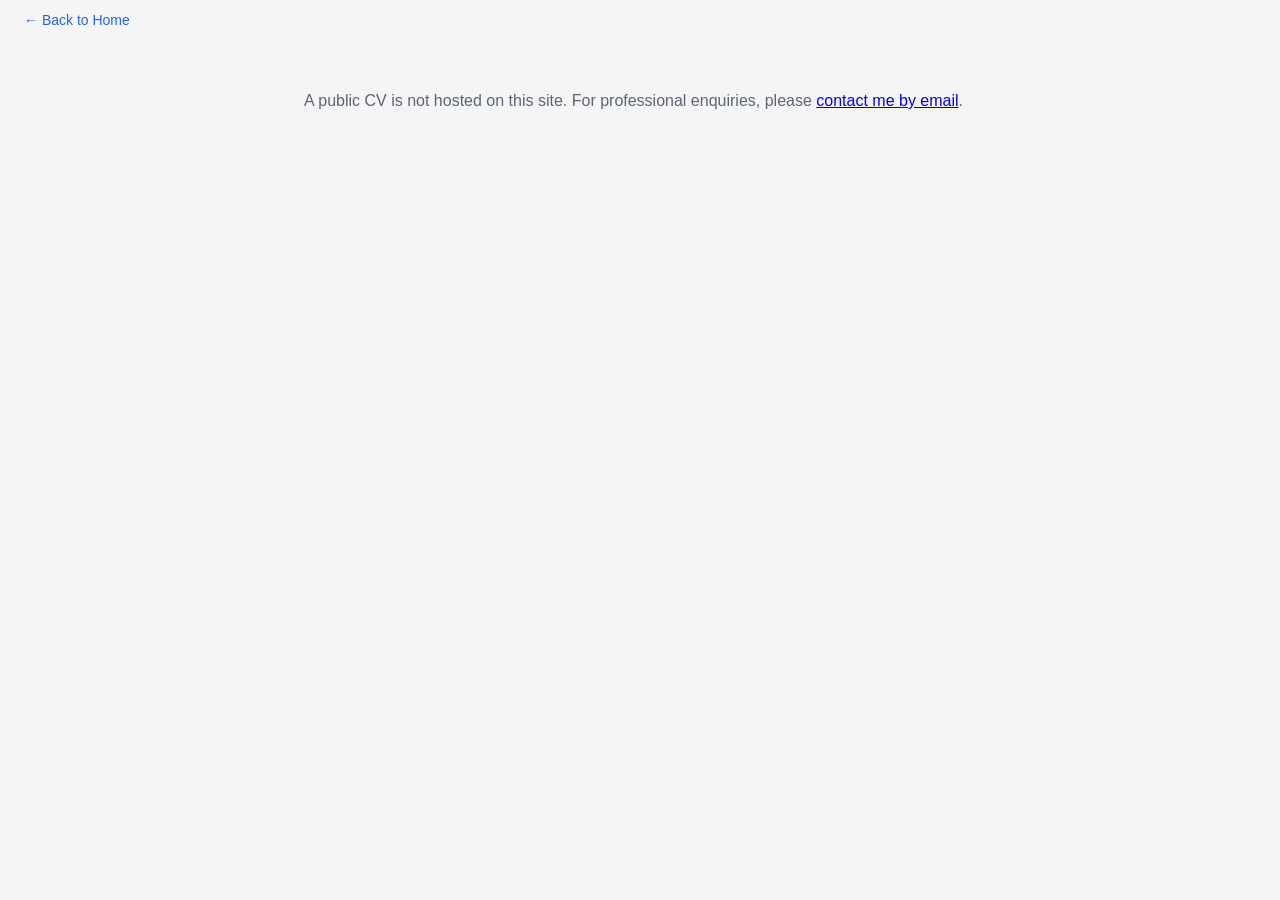
<file: resume.html>
<!DOCTYPE html>
<html lang="en">
<head>
  <meta charset="UTF-8">
  <meta name="viewport" content="width=device-width, initial-scale=1.0">
  <title>CV — Matao Ye</title>
  <style>
    * { margin: 0; padding: 0; box-sizing: border-box; }
    body { font-family: -apple-system, BlinkMacSystemFont, 'Segoe UI', sans-serif; background: #f5f5f5; }
    .back { display: inline-block; padding: 12px 24px; font-size: 14px; font-weight: 500; color: #2563eb; text-decoration: none; }
    .back:hover { text-decoration: underline; }
    .placeholder { padding: 48px 24px; max-width: 720px; margin: 0 auto; color: #5a6578; line-height: 1.6; }
    iframe { display: block; width: 100%; height: 90vh; border: none; background: #fff; }
  </style>
</head>
<body>
  <a href="index.html" class="back">&larr; Back to Home</a>
  <div class="placeholder">
    <p>A public CV is not hosted on this site. For professional enquiries, please <a href="mailto:moto4ye@gmail.com">contact me by email</a>.</p>
  </div>
</body>
</html>
</file>
